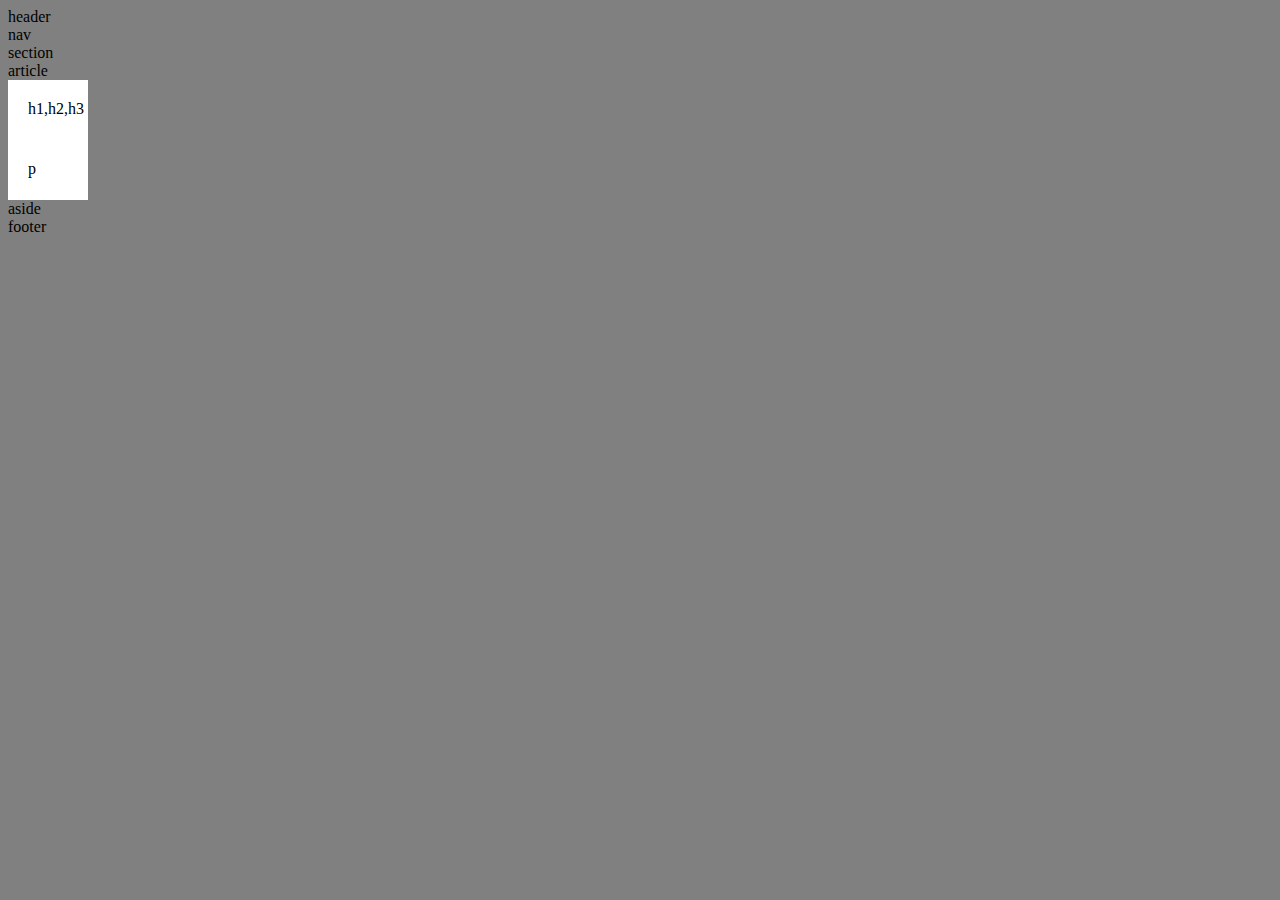
<file: index.html>
<!DOCTYPE html>
<html lang="en-us">

<head>
    <meta charset="UTF-8">
    <title>CSS easier-homework</title>
    <link rel="stylesheet" type="text/css" href="easier-homework.css">

</head>

<body>
    <section class="header">
        header
    </section>

    <section class="nav">
        nav
    </section>


    <section id="section-container" class="cleafix">
                
        <section class="section1">
            section

            <div id="article">
                    article
        
                    <div id="h1">
                            h1,h2,h3
                    </div>
        
                    <div id="p">
                            p
                    </div>
            </div>

        </section>

        <div class="aside">
                aside
            </div>
            

    </section>  

    <section class="footer">
                footer
    </section>

</body>
</html>
</file>
<file: easier-homework.css>
body{
    background-color: gray
}


.A {
    font-size: 24px;
    color: black;
    text-align: center;
    background-color: white;
    padding: 40px;
    margin-bottom: 20px;
    margin-left: 100px;
    margin-right: 100px;

}

.B {
    padding: 40px;
    margin-bottom: 20px;
    color: black;
    background: white;
    text-align: center;
    font-size: 24px;
    margin-left: 100px;
    margin-right: 100px;
    
}

#C { 
padding: 20px;
color: black;
text-align: center;
width: 500px;
height: 200px;
font-size: 24px;
margin-left: 100px;
background: white;
position: relative;

}

#C1 {
    background-color: gray;
    float: left;
    width: 400px;
    height: 150px;
    padding: 20px;
    margin-left: 120px;
    text-decoration-color: antiquewhite;
    top: 50%;
    



    


}

#h1 {
    background-color: white;
    width: 40px;
    height: 20px;
    padding: 20px;

}

#p {
    background-color: white;
    width: 40px;
    height: 20px;
    padding: 20px;

}

.D {
    padding: 20px;
    width: 100px;
    height: 100px;
    float: right;
    color: black;
    text-align: center;
    font-size: 24px;

}

.E {
    font-size: 24px;
    color: black;
    text-align: center;
    background-color: white;
    padding: 40px;
    margin-bottom: 20px;
}
</file>
